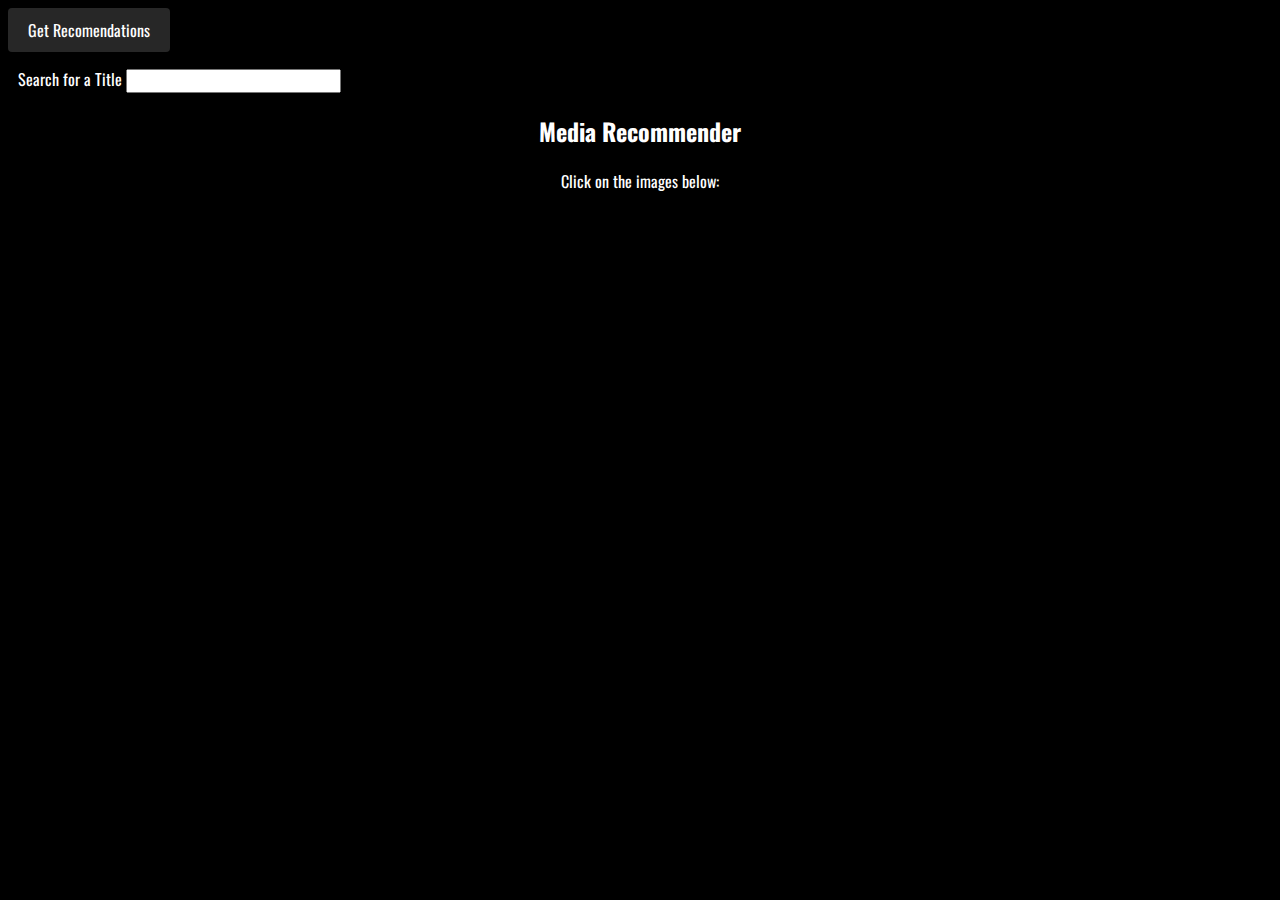
<file: index.html>
<!DOCTYPE html>
<html lang="en">
<head>
    <meta charset="UTF-8">
    <meta http-equiv="X-UA-Compatible" content="IE=edge">
    <meta name="viewport" content="width=device-width, initial-scale=1.0">
    <meta name = "author" content = "Trey Dew">
    <title>Media Recommender</title>   
    <link rel="stylesheet" href="style.css">     
</head>

<body>
    <a class="button" href="Recommender.html">Get Recomendations</a>
    <div class="search-wrapper">
        <label for="Search">Search for a Title</label>
        <input type="Search" id="Search" data-search>
    </div>    

    <div class ="Header">
        <h2>Media Recommender</h2>
        <p>Click on the images below:</p>
      </div>
      
<div class="movies"></div>
<script src="script.js"></script>

</body>
</html>
</file>
<file: style.css>
@import url("https://fonts.googleapis.com/css2?family=Oswald&display=swap");
body {
  background: #000;
}
.movies {
  width: 100%;
  display: flex;
  flex-wrap: wrap;
}
.movies li {
  flex: 1;
  display: flex;
  flex-direction: column;
  align-items: center;
  list-style: none;
  margin: 10px;
  padding: 15px;
  border-radius: 12px;
  text-align: center;
  background: #272727;
}
.movies li img {
  max-width: 300px;
  border-radius: 12px;
}
.movies li h2 {
  color: #fff;
  font-size: 1.8em;
  padding: 15px 10px 0;
  margin-top: auto;
  font-family: "Oswald", sans-serif;
}
.Recommend {
  width: 100%;
  display: flex;
  flex-wrap: wrap;
}
.Recommend li {
  flex: 1;
  display: flex;
  flex-direction: column;
  align-items: center;
  list-style: none;
  margin: 10px;
  padding: 15px;
  border-radius: 12px;
  text-align: center;
  background: #272727;
}
.Recommend li img {
  max-width: 300px;
  border-radius: 12px;
}
.Recommend li h2 {
  color: #fff;
  font-size: 1.8em;
  padding: 15px 10px 0;
  margin-top: auto;
  font-family: "Oswald", sans-serif;
}
.Header h2 {
  color: #fff;
  text-align: center;
  font-family: "Oswald", sans-serif;
}
.Header p {
  color: #fff;
  text-align: center;
  font-family: "Oswald", sans-serif;
}
.search-wrapper {
  padding: 15px 10px 0;
  display:flexbox;
  flex-direction: column;
  gap: .25rem;
  color: white;
  font-family: "Oswald", sans-serif;
}
input {
font-size: 1rem;  
}
.button {
  display: inline-block;
  padding: 10px 20px;
  background-color: #272727;
  color: white;
  text-decoration: none;
  border-radius: 4px;
  font-family: "Oswald", sans-serif;
}
.button-container {
  display: flex;
  justify-content: center;
}
.circle-button {
  width: 100px;
  height: 100px;
  border-radius: 50%;
  background-color: #ccc;
  display: flex;
  justify-content: center;
  align-items: center;
  cursor: pointer;
  margin: 10px;
}
.circle-button img {
  width: 80%;
  height: auto;
}
.circle-button.disabled {
  pointer-events: none;
  opacity: 0.5;
}
</file>
